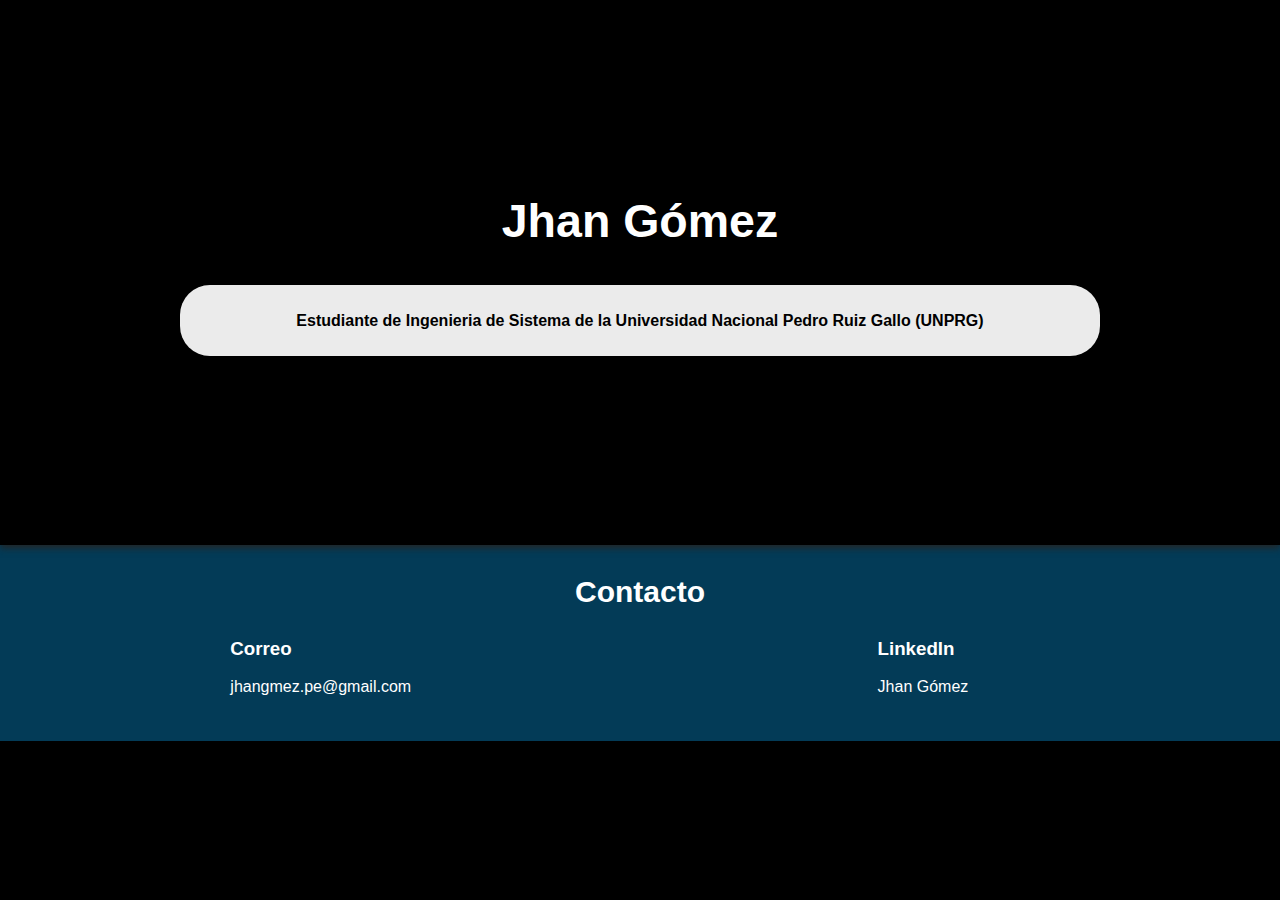
<file: index.html>
<!DOCTYPE html>
<html lang="en">
<head>
    <meta charset="UTF-8">
    <meta http-equiv="X-UA-Compatible" content="IE=edge">
    <meta name="viewport" content="width=device-width, initial-scale=1.0">
    <link rel="stylesheet" href="styles.css" />
    <title>Jhan Gomez Portafolio</title>
</head>
<body>
    <header class="header">
        <h1>Jhan Gómez</h1> 
        
        <p>Estudiante de Ingenieria de Sistema de la Universidad Nacional Pedro Ruiz Gallo (UNPRG)</p>
    </header>
    <section>
        <section class="Proyectos"></section>
        <section class="Conocimientos"></section>
        
    </section>
    <footer class="footer">
        <h2>Contacto</h2>
        <section class="Correo">
            <h3>Correo</h3>
            <span><a href="mailto:jhangmez.pe@gmail.com">jhangmez.pe@gmail.com</a></span>
        </section>
        <section class="Linkedin">
            <h3>LinkedIn</h3>
            <span><a href="https://www.linkedin.com/in/jhangmez/" target="_blank">Jhan Gómez</a></span>
        </section>
    </footer>
</body>
</html>
</file>
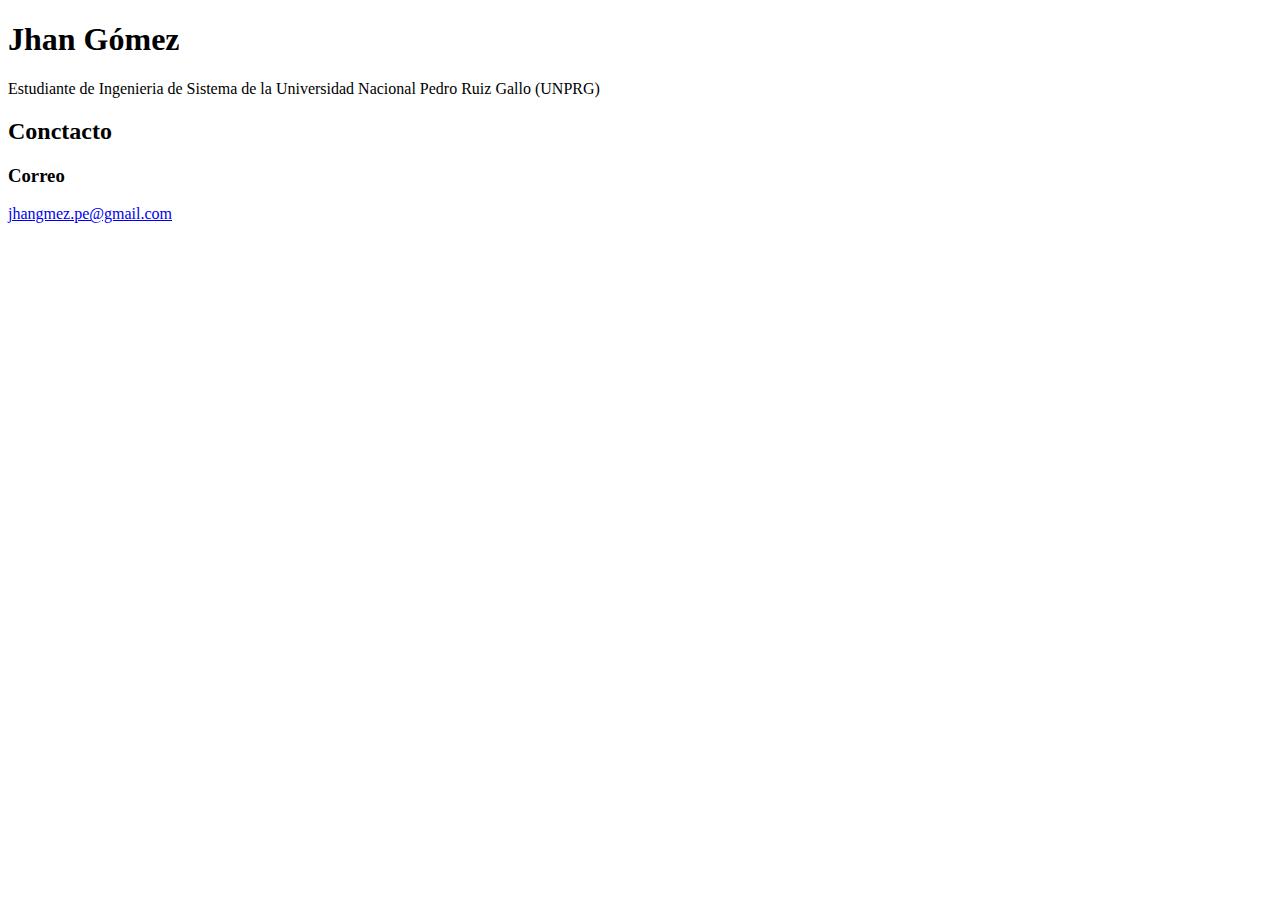
<file: main.html>
<!DOCTYPE html>
<html lang="en">
<head>
    <meta charset="UTF-8">
    <meta http-equiv="X-UA-Compatible" content="IE=edge">
    <meta name="viewport" content="width=device-width, initial-scale=1.0">
    <title>Jhan Gomez Portafolio</title>
</head>
<body>
    <header class="header">
        <h1>Jhan Gómez</h1>
        <p>Estudiante de Ingenieria de Sistema de la Universidad Nacional Pedro Ruiz Gallo (UNPRG)</p>
    </header>
    <section>
        <section class="Proyectos"></section>
        <section class="Conocimientos"></section>
        
    </section>
    <footer class="footer">
        <h2>Conctacto</h2>
        <section class="Contacto">
            <h3>Correo</h3>
            <span><a href="mailto:jhangmez.pe@gmail.com">jhangmez.pe@gmail.com</a></span>
        </section>
    </footer>
</body>
</html>
</file>
<file: styles.css>
body {
  margin: 0;
  padding: 0;
  font-family: sans-serif;
  background-color: #000000;
}

h1, h2 {
  font-family: 'Gill Sans', 'Gill Sans MT', Calibri, 'Trebuchet MS', sans-serif;
  color: white;
  margin-top: 0;
}
h1 {
  font-size: 46.5px;
  margin-bottom: 0;
}
h2 {
  width: 100%;
  font-size: 30px;
}
.header {
  margin: 0;
  height: 545px;
  display: flex;
  flex-direction: column;
  justify-content: center;
  align-items: center;
  position: relative;
  box-shadow: 0 3px 7px rgb(36, 36, 36);
  z-index: 2;
}
.header > img {
  position: absolute;
  z-index: -1;
  top: 0;
  left: 0;
  height: 100%;
  width: 100%;
  filter: brightness(63%);
  object-fit: cover;
}
.header h1, .header h2 {
  width: auto;
  text-align: center;
  padding: 5px 10px;
  border-radius: 7px;
  background-color: rgba(255, 255, 255, 0.938);
}
.header h1, .header h2 {
  background-color: transparent;
  color: white;
}
.header h2 {
  font-size: 27.5px;
  margin-top: 12px;
}
.header p {
  background-color: rgba(255, 255, 255, 0.92);
  border-radius: 30px;
  padding: 25px 35px;
  width: 80%;
  max-width: 850px;
  margin: 32px auto 0;
  line-height: 21px;
  text-align: center;
  font-weight: bold;
  font-size: 16px;
}

.footer {
    background-color: #033b57;
    color:  white;
    overflow: hidden;
    position: relative;
    display: flex;
    flex-wrap: wrap;
    justify-content: space-around;
    padding: 30px 30px 45px;
  }
  .footer h2 {
    color: white;
    text-align: center;
    margin-bottom: 10px;
  }
  .footer h3 {
    width: 80%;
    display: inline-block;
  }
  .footer div {
    margin: 15px 0;
    width: 220px;
  }
  .footer div img {
    filter: invert(100%) sepia(0%) saturate(0%) hue-rotate(93deg) brightness(300%) contrast(103%);
    width: 20px;
    margin: 0 5px -2px 0;
  }
  .footer a {
    color: white;
    text-decoration: none;
  }
</file>
